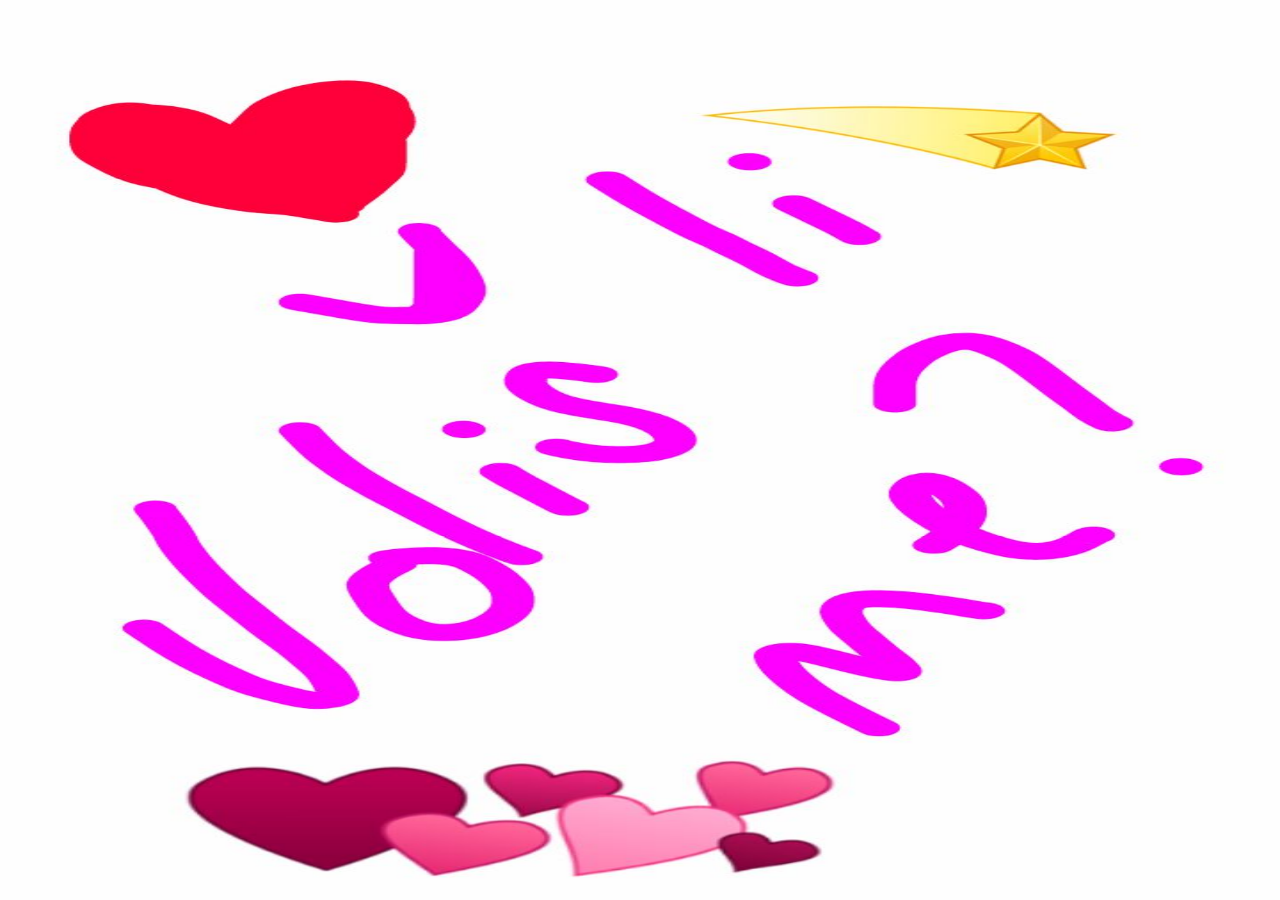
<file: index.html>
<!DOCTYPE html>
<html>

<head>
    <title>
        <3</title>
            <link rel="stylesheet" type="text/css" href="main.css">
            <script type="text/javascript" src="main.js"></script>
</head>

<body onload="a();">

    <img src="img/img1.jpg" id="img">
</body>

</html>
</file>
<file: main.css>
body {
	background-color: white;
}

#img {
	position: fixed;
	top: 0;
	left: 0;
	width: 100vw;
	height: 100vh;
	padding: 0;
	margin: 0;
}
</file>
